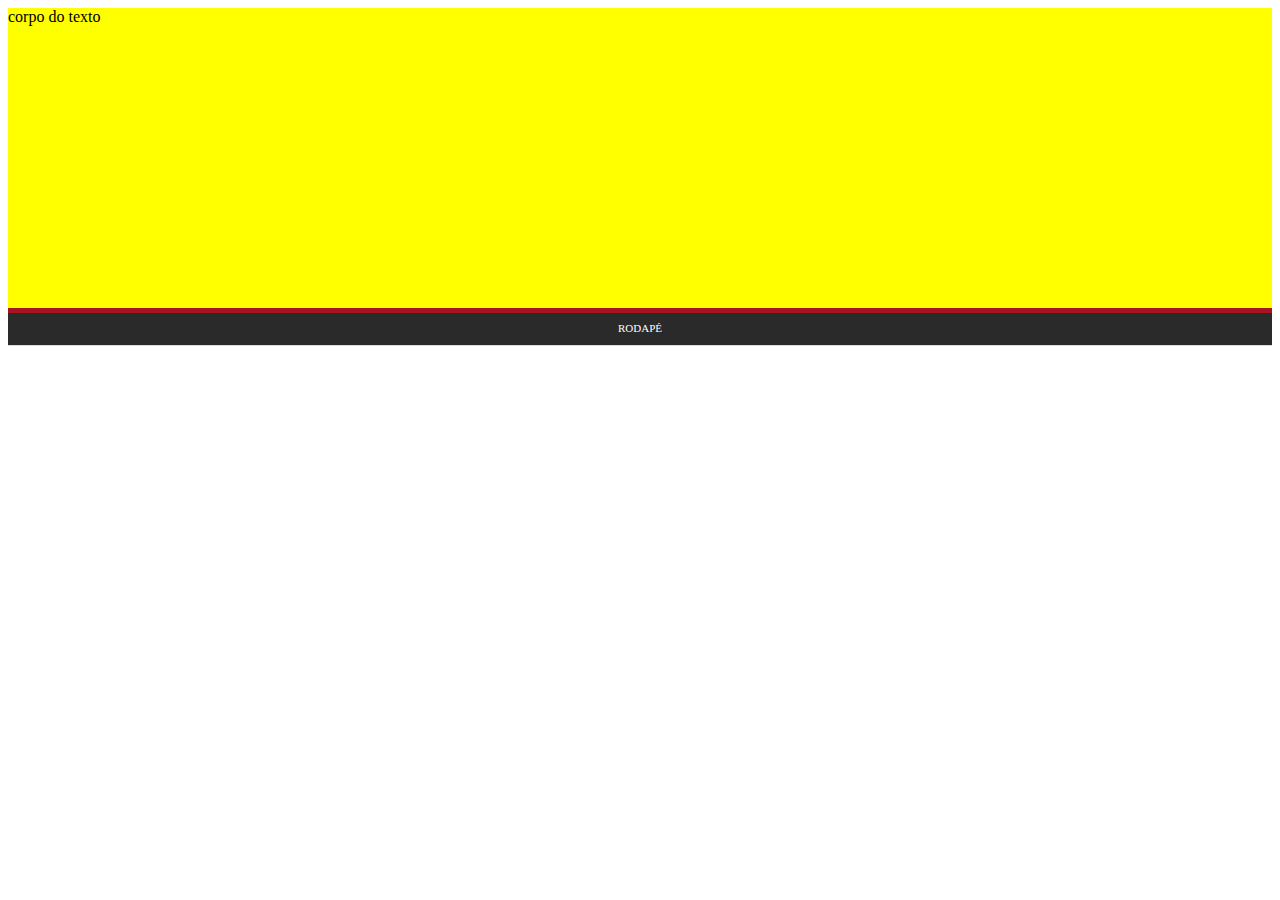
<file: livraria/example.html>
<script src="https://ajax.googleapis.com/ajax/libs/jquery/2.1.1/jquery.min.js"></script>
<!DOCTYPE html PUBLIC "-//W3C//DTD XHTML 1.0 Strict//EN" "http://www.w3.org/TR/xhtml1/DTD/xhtml1-strict.dtd">
<html xmlns="http://www.w3.org/1999/xhtml">
    <head>
	<meta http-equiv="Content-Type" content="text/html; charset=UTF-8" />
	<title>Sistemas BTR - Transportes</title>   
        <script type="text/javascript">
        var principal = {};

principal.start = function(){
  $('#footer').css('position','static');
};

$(window).scroll(function(){   
  //var s = $(document.body)[0].scrollHeight;
  var h = $(window).height();
  s > h ? $('#footer').css('position','static') : $('#footer').css('position','fixed');;
  //$('#footer').css('top',h-42); // CASO PRECISE DESCONTAR O NAVBAR
  $('#footer').css('top',h); // PARA FIXAR O FOOTER NA PARTE INFERIOR DA PAGINA
});

principal.start();
            </script>
        
        <style>
        
            #footer	{
            
            margin: 0px auto 0px auto;
            padding: 0px 0 0 0;
            text-align: center;
            position: static;
            width: 100%;
            
            }
    .fixed { position: fixed; }
    .static { position: static; }
    #footer-left	{
            color: #FFFFFF;	 
            font-size: 11px;
            line-height: 11px;
            padding: 10px 0 10px 0px;
            border-top: 5px solid #A5151E;
            border-bottom: 1px solid #dbdbdb;
            background: #2A2A2A;    
            height: 12px;
            
            } 
    #footer-left a	{
            color: #FFFFFF;
            text-decoration: none;
            }
    #footer-left 	 a.selected,
    #footer-left 	 a:hover	{
            color: red;
            text-decoration: none;
            }
            #conteudo{ height: 300px; width: 100%; background: yellow; }
            
        
        </style>
        
    </head>
    
<body>         
    <div class="nav-outer-repeat" >
        <ul id="nav" class="nav-outer">            
            <div style="float: right;">                
            </div>            
        </ul>
    </div>        
    <div id="content-outer"><div id="conteudo"> corpo do texto</div></div>
    <!--<div class="clear">&nbsp;</div>-->
    <div id="barraMin" style="height: 0px; overflow-x: auto;" ></div>
    <div id="footer">        
        <div id="footer-left">                            
            <div id="link" style="text-align: center; ">RODAPÉ                   
            </div>                 
        </div>                 
    </div>
    
    <script>
              
    </script>
</body>    
</html>
</file>
